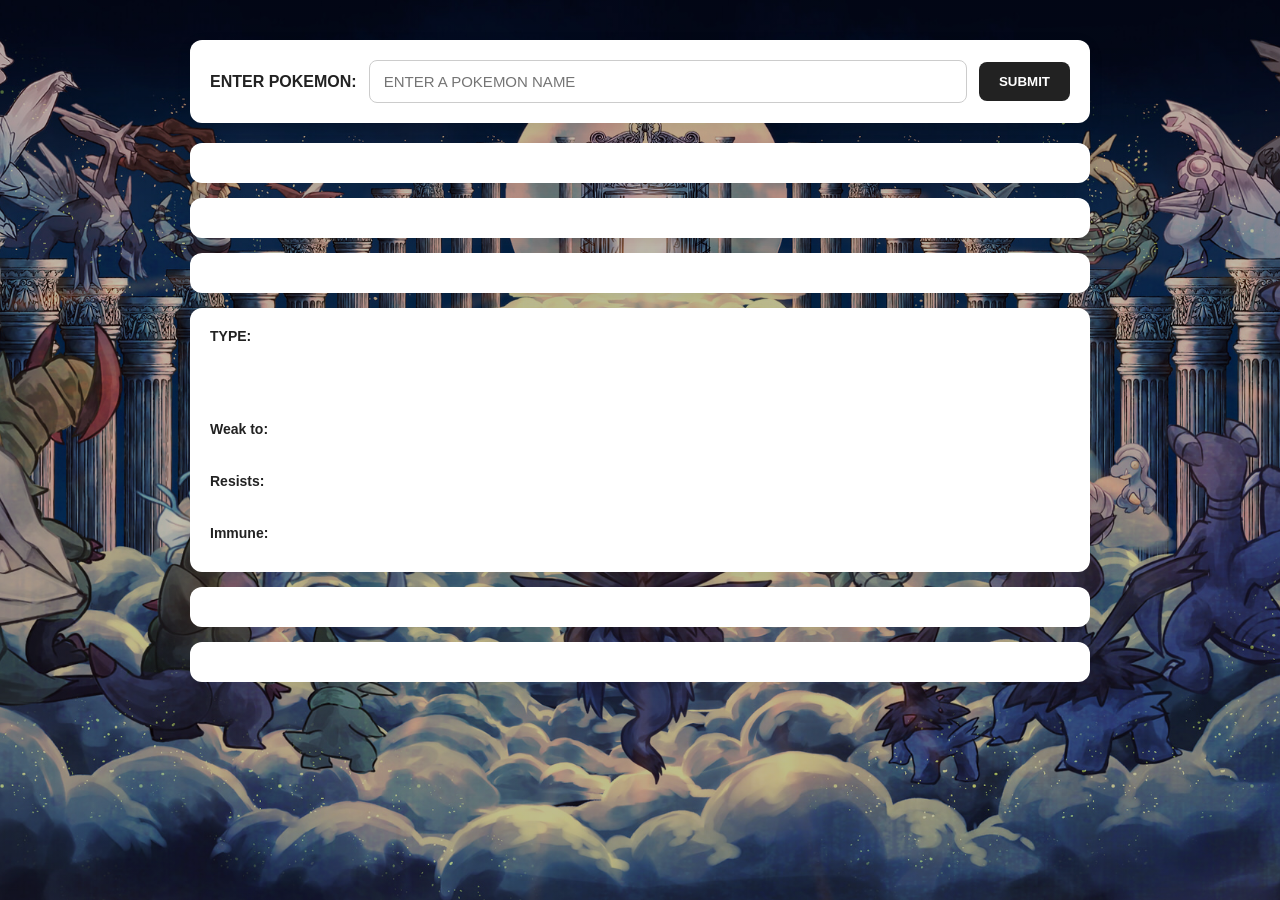
<file: index.html>
<!DOCTYPE html>
<html lang="en">
<head>
    <meta charset="UTF-8">
    <meta name="viewport" content="width=device-width, initial-scale=1.0">
    <link rel="stylesheet" href="/public/css/style.css">
    <title>Pokemon Search</title>
</head>
<body>
    <div id="pokemon-container">
        <label for="pokemon-name">ENTER POKEMON: </label>
        <input type="text" placeholder="ENTER A POKEMON NAME" id="pokemon-name">
        <button id="submitBtn">SUBMIT</button>
    </div>
    
    <div id="pokemoninfo"></div>
    <div id ="pokemon-sprite">

    </div>
    <div id="pokemon-abilities-container">

    </div>
    
    <div id="pokemon-type-container">

        <div id="pokemon-types"></div>

        <div id="pokemon-type-weak"></div>

        <div id="pokemon-type-res"></div>

        <div id="pokemon-type-immune"></div>

    </div>

    <div id="pokemon-stats-container">
    </div>

    <div id="pokemon-cry-container">

    </div>
    <div id="error-container">

    </div>


</body>
<script type ="module"src="/public/js/index.js"></script>
</html>
</file>
<file: public/css/style.css>
* {
    box-sizing: border-box;
}

body {
    position: relative;

    margin: 0;
    min-height: 100vh;

    font-family: Arial, Helvetica, sans-serif;

    background-image: 
        linear-gradient(rgba(0, 0, 0, 0.25), rgba(0, 0, 0, 0.25)),
        url("../img/595124.jpg");

    background-size: cover;
    background-position: center;
    background-attachment: fixed;
    background-repeat: no-repeat;

    display: flex;
    flex-direction: column;
    align-items: center;

    padding: 40px 20px;

    color: #222;
}

/* =========================
   SEARCH
   ========================= */

#pokemon-container {
    width: min(900px, 100%);

    display: flex;
    align-items: center;
    gap: 12px;

    padding: 20px;

    background: white;

    border-radius: 12px;

    box-shadow: 0 4px 15px rgba(0, 0, 0, 0.08);

    margin-bottom: 20px;
}

#pokemon-container label {
    font-weight: bold;
    white-space: nowrap;
}

#pokemon-name {
    flex: 1;

    padding: 12px 14px;

    font-size: 15px;

    border: 1px solid #ccc;
    border-radius: 8px;

    outline: none;

    transition: border 0.2s;
}

#pokemon-name:focus {
    border-color: #555;
}

#submitBtn {
    padding: 12px 20px;

    border: none;
    border-radius: 8px;

    background: #222;
    color: white;

    font-weight: bold;

    cursor: pointer;

    transition: 0.2s;
}

#submitBtn:hover {
    background: #444;
}

#submitBtn:active {
    transform: scale(0.97);
}


/* =========================
   GENERAL CONTAINERS
   ========================= */

#pokemoninfo,
#pokemon-sprite,
#pokemon-abilities-container,
#pokemon-type-container,
#pokemon-stats-container,
#pokemon-cry-container {
    width: min(900px, 100%);

    background: white;

    border-radius: 12px;

    padding: 20px;

    box-shadow: 0 4px 15px rgba(0, 0, 0, 0.08);

    margin-bottom: 15px;
}


/* =========================
   POKEMON INFORMATION
   ========================= */

#pokemoninfo {
    display: flex;

    align-items: center;

    gap: 15px;
}

#pokemoninfo .label {
    font-size: 28px;

    font-weight: bold;
}

.dex-entry {
    font-size: 14px;

    color: #777;

    order: -1;
}

.dex-entry::before {
    content: "#";
}


/* =========================
   SPRITE
   ========================= */

#pokemon-sprite {
    display: flex;

    flex-wrap: wrap;

    align-items: center;

    gap: 8px;
}

.sprite-header {
    flex-basis: 100%;
    text-align: center;
    margin: 0;
    font-size: 20px;
}

#pokemon-sprite img {
    width: 200px;
    height: 200px;

    object-fit: contain;

    display: block;

    flex-basis: 100%;

    margin: 10px auto 0;
}

/* =========================
   ABILITIES
   ========================= */

#pokemon-abilities-container {
    display: flex;

    align-items: center;

    gap: 12px;
}

#pokemon-abilities-container .label {
    font-weight: bold;
}

#pokemon-abilities-container select {
    padding: 9px 12px;

    border: 1px solid #ccc;

    border-radius: 7px;

    background: white;

    cursor: pointer;
}

/* =========================
   POKEMON TYPE / MATCHUPS
   ========================= */

#pokemon-type-container {
    width: min(900px, 100%);

    display: flex;
    flex-direction: column;

    gap: 14px;

    padding: 20px;

    background: white;

    border-radius: 12px;

    box-shadow: 0 4px 15px rgba(0, 0, 0, 0.08);

    margin-bottom: 15px;
}


/* =========================
   MATCHUP ROWS
   ========================= */

#pokemon-type-container > div {
    display: flex;

    align-items: center;

    flex-wrap: wrap;

    gap: 8px;

    min-height: 38px;
}


/* =========================
   MATCHUP TITLES
   ========================= */

#pokemon-type-weak::before,
#pokemon-type-res::before,
#pokemon-type-immune::before {
    display: inline-block;

    width: 85px;

    font-weight: bold;

    font-size: 14px;

    flex-shrink: 0;
}

#pokemon-type-container::before {
    content: "TYPE:";
    font-weight: bold;
    font-size: 14px;
}

#pokemon-type-weak::before {
    content: "Weak to:";
}

#pokemon-type-res::before {
    content: "Resists:";
}

#pokemon-type-immune::before {
    content: "Immune:";
}


/* =========================
   TYPE BADGES
   ========================= */

.pokemon-type {
    display: inline-flex;

    align-items: center;
    justify-content: center;

    min-width: 70px;

    padding: 7px 16px;

    border-radius: 20px;

    color: white;

    font-size: 13px;

    font-weight: bold;

    text-align: center;
}


/* =========================
   TYPE COLORS
   ========================= */

.normal {
    background: #A8A77A;
}

.fire {
    background: #EE8130;
}

.water {
    background: #6390F0;
}

.electric {
    background: #F7D02C;
    color: #222222;
}

.grass {
    background: #7AC74C;
}

.ice {
    background: #96D9D6;
    color: #222222;
}

.fighting {
    background: #C22E28;
}

.poison {
    background: #A33EA1;
}

.ground {
    background: #E2BF65;
    color: #222222;
}

.flying {
    background: #A98FF3;
}

.psychic {
    background: #F95587;
}

.bug {
    background: #A6B91A;
}

.rock {
    background: #B6A136;
}

.ghost {
    background: #735797;
}

.dragon {
    background: #6F35FC;
}

.dark {
    background: #705746;
}

.steel {
    background: #B7B7CE;
    color: #222222;
}

.fairy {
    background: #D685AD;
}
/* =========================
   STATS
   ========================= */

#pokemon-stats-container {
    display: grid;

    grid-template-columns: 1fr 1fr;

    gap: 8px 15px;
}

#pokemon-stats-container label {
    padding: 6px 0;
}

/* Individual stat */
.stat-row {
    display: flex;
    align-items: center;

    gap: 10px;

    grid-column: 1 / -1;

    width: 100%;
}

/* Stat name */
.stat-row > label:first-child {
    width: 130px;

    flex-shrink: 0;
}

/* Stat bar */
.stat-bar {
    flex: 1;

    height: 12px;

    background: #ddd;

    border-radius: 6px;

    overflow: hidden;
}

/* Filled part of stat bar */
.stat-fill {
    height: 100%;

    border-radius: 6px;

    transition: width 0.3s ease;
}

/* Number */
.basestats {
    font-weight: bold;

    width: 35px;

    flex-shrink: 0;

    text-align: right;
}

/* BST */
.base_stat_total {
    grid-column: 1 / -1;

    margin-top: 10px;

    padding-top: 12px !important;

    border-top: 2px solid #ddd;

    font-weight: bold;

    text-align: center;
}

/* STATS heading */
#pokemon-stats-container h3 {
    grid-column: 1 / -1;

    margin: 0 0 5px 0;

    text-align: center;
}


/* =========================
   CRIES
   ========================= */

#pokemon-cry-container {
    display: flex;

    align-items: center;

    gap: 10px;

    flex-wrap: wrap;
}

.cry-header {
    flex-basis: 100%;
    text-align: center;
    margin: 0;
    font-size: 20px;
}

#pokemon-cry-container label {
    font-weight: bold;

    margin-right: 5px;
}

.audio {
    width: 100%;

    margin-top: 10px;
}

/* =========================
   MOVES / GENERATIONS
   ========================= */

#pokemon-moves-container {
    width: min(900px, 100%);
    background: white;
    border-radius: 12px;
    padding: 20px;
    box-shadow: 0 4px 15px rgba(0, 0, 0, 0.08);
    margin-bottom: 15px;

    display: flex;
    flex-wrap: wrap;
    justify-content: center;
    gap: 10px;
}


/* =========================
   GENERATION HEADING
   ========================= */

.version-header {
    flex: 0 0 100%;

    text-align: center;
    margin: 0 0 5px 0;

    font-size: 20px;
}


/* =========================
   GENERATION BUTTONS
   ========================= */

.version-option {
    display: inline-flex;
    align-items: center;
    justify-content: center;

    cursor: pointer;

    padding: 8px 14px;

    border: 2px solid #ccc;
    border-radius: 8px;

    transition: 0.2s;

    font-size: 13px;
    font-weight: bold;
}

.version-option input {
    display: none;
}

.version-option:has(input:checked) {
    border-color: #222;
    background: #eee;
}

.version-option:hover {
    border-color: #555;
    transform: translateY(-2px);
}


/* =========================
   LEVEL-UP MOVES
   ========================= */

#pokemon-level-up-container {
    width: min(900px, 100%);
    background: white;
    border-radius: 12px;
    padding: 20px;
    box-shadow: 0 4px 15px rgba(0, 0, 0, 0.08);

    display: grid;

    grid-template-columns:
        1fr
        2fr
        1fr
        1fr
        1fr
        1fr;

    gap: 10px;

    align-items: center;
}


/* Level-up heading */

#pokemon-level-up-container h3 {
    grid-column: 1 / -1;

    text-align: center;

    margin: 0 0 5px 0;

    font-size: 20px;
}


/* Column headers */

#pokemon-level-up-container .header {
    font-weight: bold;
    text-align: center;
    margin: 0;
}


/* Move data */

#pokemon-level-up-container .label {
    text-align: center;
}


/* Move category icon */

#pokemon-level-up-container .icon {
    width: 32px;
    height: 32px;

    object-fit: contain;

    display: block;
    margin: auto;
}
/* =========================
   ERROR
   ========================= */

#error-container {
    width: min(900px, 100%);

    color: #c62828;

    font-weight: bold;

    text-align: center;

    margin-top: 5px;
}


/* =========================
   MOBILE
   ========================= */

@media (max-width: 600px) {

    body {
        padding: 20px 10px;
    }

    #pokemon-container {
        flex-direction: column;

        align-items: stretch;
    }

    #pokemon-container label {
        text-align: center;
    }

    #pokemoninfo .label {
        font-size: 22px;
    }

    #pokemon-sprite img {
        width: 160px;
        height: 160px;
    }

    #pokemon-stats-container {
        grid-template-columns: 1fr 1fr;
    }
}
</file>
